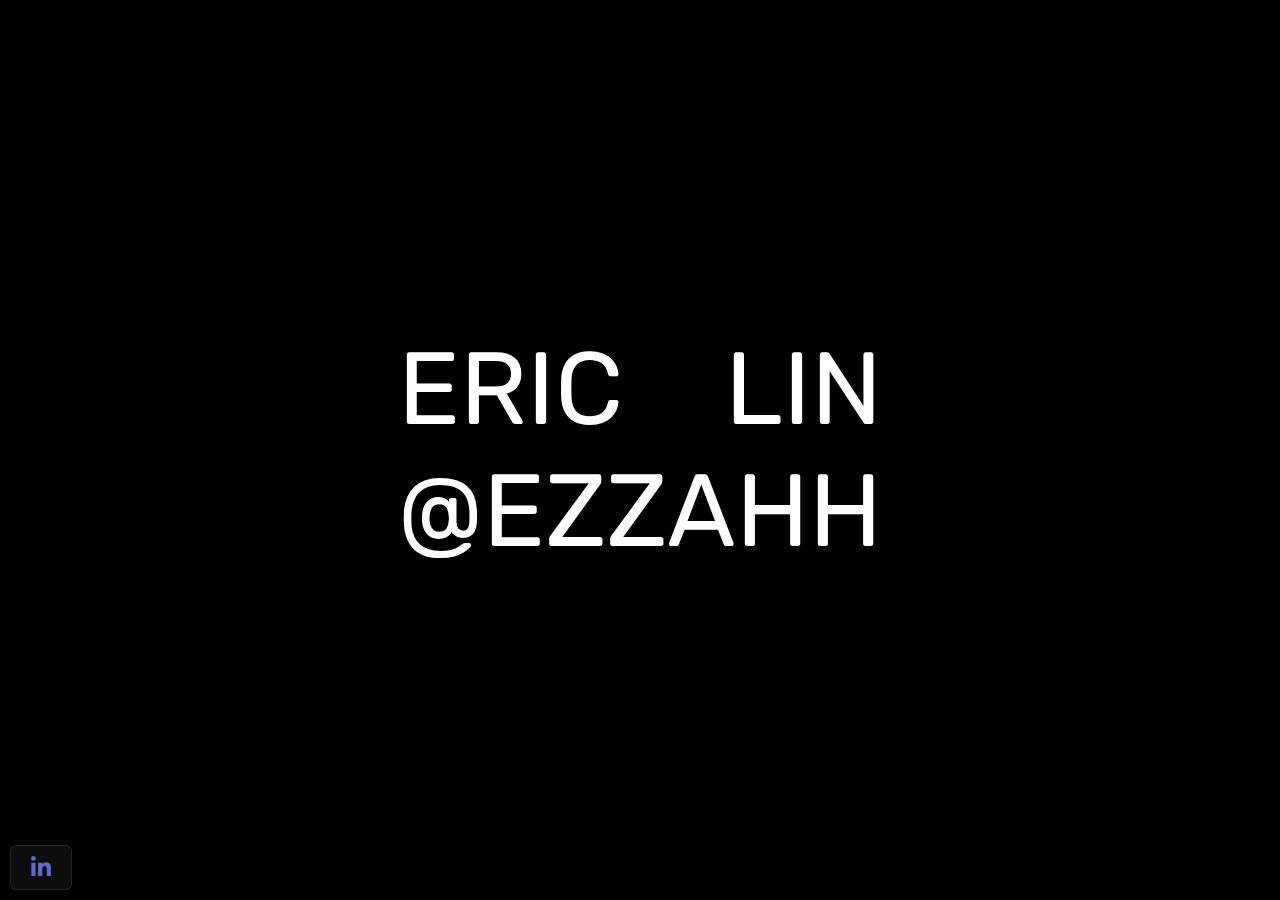
<file: index.html>
<!DOCTYPE html>
<html lang="en">
  <head>
    <meta charset="UTF-8" />
    <title>Welcome | Eric Lin</title>
    <link rel="preconnect" href="https://fonts.googleapis.com" />
    <link rel="preconnect" href="https://fonts.gstatic.com" crossorigin />
    <link
      href="https://fonts.googleapis.com/css2?family=Rubik:wght@400;500&display=swap"
      rel="preload"
      as="style"
    />
    <link
      href="https://fonts.googleapis.com/css2?family=Rubik:wght@400;500&display=swap"
      rel="stylesheet"
    />
    <link rel="stylesheet" href="./style.css" />
  </head>
  <body>
    <div id="text">
      <div class="line">
        <p class="word">Eric</p>
        <p class="word">Lin</p>
      </div>

      <div class="line">
        <a
          id="channel-link"
          href="https://www.linkedin.com/in/ezzahh/"
          target="_blank"
          class="word fancy"
        >
          @Ezzahh
        </a>
      </div>
    </div>

    <a
      id="yt-link"
      class="meta-link"
      href="https://www.linkedin.com/in/ezzahh/"
      target="_blank"
    >
      <i>
        <svg xmlns="http://www.w3.org/2000/svg" viewBox="0 0 448 512">
          <path
            fill="currentColor"
            d="M100.28 448H7.4V148.9h92.88zM53.79 108.1C24.09 108.1 0 83.5 0 53.8a53.79 53.79 0 0 1 107.58 0c0 29.7-24.1 54.3-53.79 54.3zM447.9 448h-92.68V302.4c0-34.7-.7-79.2-48.29-79.2-48.29 0-55.69 37.7-55.69 76.7V448h-92.78V148.9h89.08v40.8h1.3c12.4-23.5 42.69-48.3 87.88-48.3 94 0 111.28 61.9 111.28 142.3V448z"
          />
        </svg>
      </i>
      <!-- <span>Connect with me!</span> -->
    </a>

    <script src="./script.js"></script>
  </body>
</html>
</file>
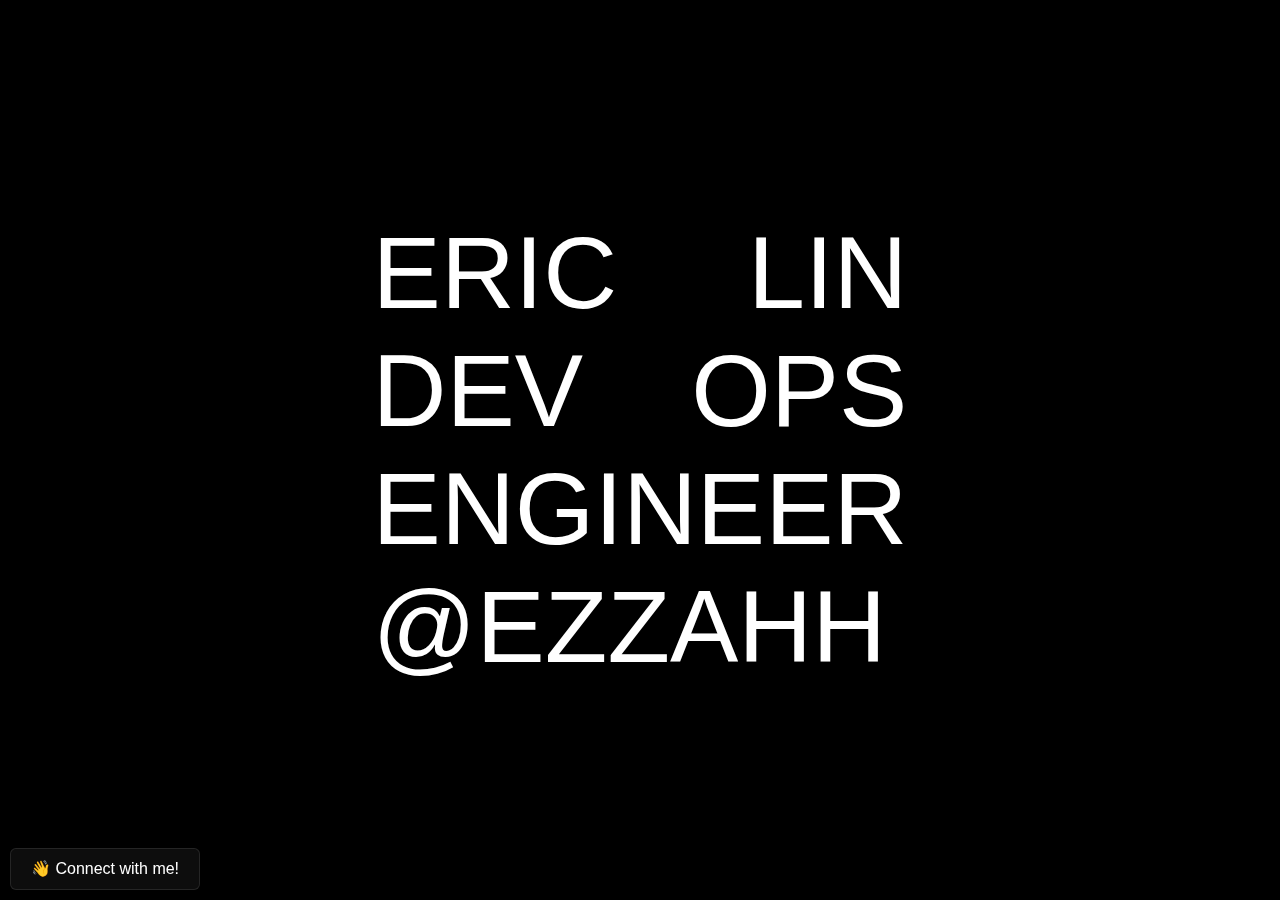
<file: github-pages-deploy-action-temp-deployment-folder/github-pages-deploy-action-temp-deployment-folder/github-pages-deploy-action-temp-deployment-folder/github-pages-deploy-action-temp-deployment-folder/github-pages-deploy-action-temp-deployment-folder/github-pages-deploy-action-temp-deployment-folder/index.html>
<!DOCTYPE html>
<html lang="en">
  <head>
    <meta charset="UTF-8" />
    <title>Welcome | Eric Lin</title>
    <link rel="preconnect" href="https://fonts.googleapis.com" />
    <link rel="preconnect" href="https://fonts.gstatic.com" crossorigin />
    <link
      rel="preload"
      href="https://fonts.googleapis.com/css2?family=Rubik:wght@400;500&display=swap"
      rel="stylesheet"
    />
    <link rel="stylesheet" href="./style.css" />
  </head>
  <body>
    <div id="text">
      <div class="line">
        <p class="word">Eric</p>
        <p class="word">Lin</p>
      </div>

      <div class="line">
        <p class="word">Dev</p>
        <p class="word">Ops</p>
      </div>

      <div class="line">
        <p class="word">Engineer</p>
      </div>

      <div class="line">
        <a
          id="channel-link"
          href="https://www.linkedin.com/in/ezzahh/"
          target="_blank"
          class="word fancy"
        >
          @Ezzahh
        </a>
      </div>
    </div>

    <a
      id="yt-link"
      class="meta-link"
      href="https://www.linkedin.com/in/ezzahh/"
      target="_blank"
    >
      <span>👋 Connect with me!</span>
    </a>

    <script src="./script.js"></script>
  </body>
</html>
</file>
<file: style.css>
:root {
  --green: rgb(42, 252, 152);
  --blue: rgb(41, 121, 255);
}

@keyframes fadein {
  from {
    opacity: 0;
  }
  to {
    opacity: 1;
  }
}

@keyframes float {
  from,
  to {
    transform: translateY(-0%);
  }

  50% {
    transform: translateY(-3%);
  }
}

@keyframes background-pan {
  from {
    background-position: 1000% center;
  }

  to {
    background-position: 0% center;
  }
}

body {
  height: 100vh;
  background-color: black;
  margin: 0rem;
  overflow: hidden;
  display: grid;
  place-items: center;
}

.line {
  display: flex;
  justify-content: space-between;
  animation: fadein 2s;
}

.word {
  color: white;
  font-size: clamp(2rem, 8vw, 10rem);
  font-family: "Rubik", sans-serif;
  margin: 0rem;
  text-transform: uppercase;
  transition: opacity 250ms ease;
}

a {
  text-decoration: none;
}

#text:has(.fancy:hover) .word:not(.fancy:hover) {
  opacity: 0.2;
}

.fancy span {
  display: inline-block;
}

.fancy > .outer {
  transition: transform 350ms ease;
}

.fancy:hover > .outer {
  transition-duration: 800ms;
}

.fancy:hover > .outer > .inner {
  animation: float 5s ease infinite;
}

.fancy:hover > .outer > .inner > .letter {
  background: linear-gradient(to right, var(--blue), var(--green), var(--blue));
  background-size: 1000%;
  background-clip: text;
  -webkit-background-clip: text;
  -webkit-text-fill-color: transparent;
  animation: background-pan 30s linear infinite;
}

.fancy:hover > .outer:nth-child(1) {
  transform: translate(-80%, 60%) rotate(8deg);
}

.fancy:hover > .outer:nth-child(2) {
  transform: translate(-40%, 20%) rotate(4deg);
}

.fancy:hover > .outer:nth-child(3) {
  transform: translate(-10%, 60%) rotate(-6deg);
}

.fancy:hover > .outer:nth-child(4) {
  transform: translate(0%, 8%) rotate(-8deg);
}

.fancy:hover > .outer:nth-child(5) {
  transform: translate(0%, -20%) rotate(5deg);
}

.fancy:hover > .outer:nth-child(6) {
  transform: translate(0%, 20%) rotate(-3deg);
}

.fancy:hover > .outer:nth-child(7) {
  transform: translate(0%, -40%) rotate(-9deg);
}

/* -- YouTube Link Styles -- */

body.menu-toggled > .meta-link > span {
  color: rgb(30, 30, 30);
}

#source-link {
  bottom: 60px;
}

#source-link > i {
  color: rgb(94, 106, 210);
}

#yt-link > i {
  color: rgb(94, 106, 210);
  width: 20px;
}

.meta-link {
  align-items: center;
  backdrop-filter: blur(3px);
  background-color: rgba(255, 255, 255, 0.05);
  border: 1px solid rgba(255, 255, 255, 0.1);
  border-radius: 6px;
  bottom: 10px;
  box-shadow: 2px 2px 2px rgba(0, 0, 0, 0.1);
  cursor: pointer;
  display: inline-flex;
  gap: 5px;
  left: 10px;
  padding: 10px 20px;
  position: fixed;
  text-decoration: none;
  transition: background-color 400ms, border-color 400ms;
  z-index: 10000;
}

.meta-link:hover {
  background-color: rgba(255, 255, 255, 0.1);
  border: 1px solid rgba(255, 255, 255, 0.2);
}

/* .meta-link > i,
.meta-link > span {
  height: 20px;
  line-height: 20px;
} */

.meta-link > span {
  color: white;
  font-family: "Rubik", sans-serif;
  font-weight: 500;
}

svg {
  display: block;
}
</file>
<file: github-pages-deploy-action-temp-deployment-folder/github-pages-deploy-action-temp-deployment-folder/github-pages-deploy-action-temp-deployment-folder/github-pages-deploy-action-temp-deployment-folder/github-pages-deploy-action-temp-deployment-folder/github-pages-deploy-action-temp-deployment-folder/style.css>
:root {
  --green: rgb(42, 252, 152);
  --blue: rgb(41, 121, 255);
}

@keyframes fadein {
  from {
    opacity: 0;
  }
  to {
    opacity: 1;
  }
}

@keyframes float {
  from,
  to {
    transform: translateY(-0%);
  }

  50% {
    transform: translateY(-3%);
  }
}

@keyframes background-pan {
  from {
    background-position: 1000% center;
  }

  to {
    background-position: 0% center;
  }
}

body {
  height: 100vh;
  background-color: black;
  margin: 0rem;
  overflow: hidden;
  display: grid;
  place-items: center;
}

.line {
  display: flex;
  justify-content: space-between;
  animation: fadein 2s;
}

.word {
  color: white;
  font-size: clamp(2rem, 8vw, 10rem);
  font-family: "Rubik", sans-serif;
  margin: 0rem;
  text-transform: uppercase;
  transition: opacity 250ms ease;
}

a {
  text-decoration: none;
}

#text:has(.fancy:hover) .word:not(.fancy:hover) {
  opacity: 0.2;
}

.fancy span {
  display: inline-block;
}

.fancy > .outer {
  transition: transform 350ms ease;
}

.fancy:hover > .outer {
  transition-duration: 800ms;
}

.fancy:hover > .outer > .inner {
  animation: float 5s ease infinite;
}

.fancy:hover > .outer > .inner > .letter {
  background: linear-gradient(to right, var(--blue), var(--green), var(--blue));
  background-size: 1000%;
  -webkit-background-clip: text;
  -webkit-text-fill-color: transparent;
  animation: background-pan 30s linear infinite;
}

.fancy:hover > .outer:nth-child(1) {
  transform: translate(-80%, 60%) rotate(8deg);
}

.fancy:hover > .outer:nth-child(2) {
  transform: translate(-40%, 20%) rotate(4deg);
}

.fancy:hover > .outer:nth-child(3) {
  transform: translate(-10%, 60%) rotate(-6deg);
}

.fancy:hover > .outer:nth-child(4) {
  transform: translate(0%, 8%) rotate(-8deg);
}

.fancy:hover > .outer:nth-child(5) {
  transform: translate(0%, -20%) rotate(5deg);
}

.fancy:hover > .outer:nth-child(6) {
  transform: translate(0%, 20%) rotate(-3deg);
}

.fancy:hover > .outer:nth-child(7) {
  transform: translate(0%, -40%) rotate(-9deg);
}

/* -- YouTube Link Styles -- */

body.menu-toggled > .meta-link > span {
  color: rgb(30, 30, 30);
}

#source-link {
  bottom: 60px;
}

#source-link > i {
  color: rgb(94, 106, 210);
}

#yt-link > i {
  /*   color: rgb(239, 83, 80); */
  color: rgb(94, 106, 210);
}

.meta-link {
  align-items: center;
  backdrop-filter: blur(3px);
  background-color: rgba(255, 255, 255, 0.05);
  border: 1px solid rgba(255, 255, 255, 0.1);
  border-radius: 6px;
  bottom: 10px;
  box-shadow: 2px 2px 2px rgba(0, 0, 0, 0.1);
  cursor: pointer;
  display: inline-flex;
  gap: 5px;
  left: 10px;
  padding: 10px 20px;
  position: fixed;
  text-decoration: none;
  transition: background-color 400ms, border-color 400ms;
  z-index: 10000;
}

.meta-link:hover {
  background-color: rgba(255, 255, 255, 0.1);
  border: 1px solid rgba(255, 255, 255, 0.2);
}

.meta-link > i,
.meta-link > span {
  height: 20px;
  line-height: 20px;
}

.meta-link > span {
  color: white;
  font-family: "Rubik", sans-serif;
  font-weight: 500;
}
</file>
